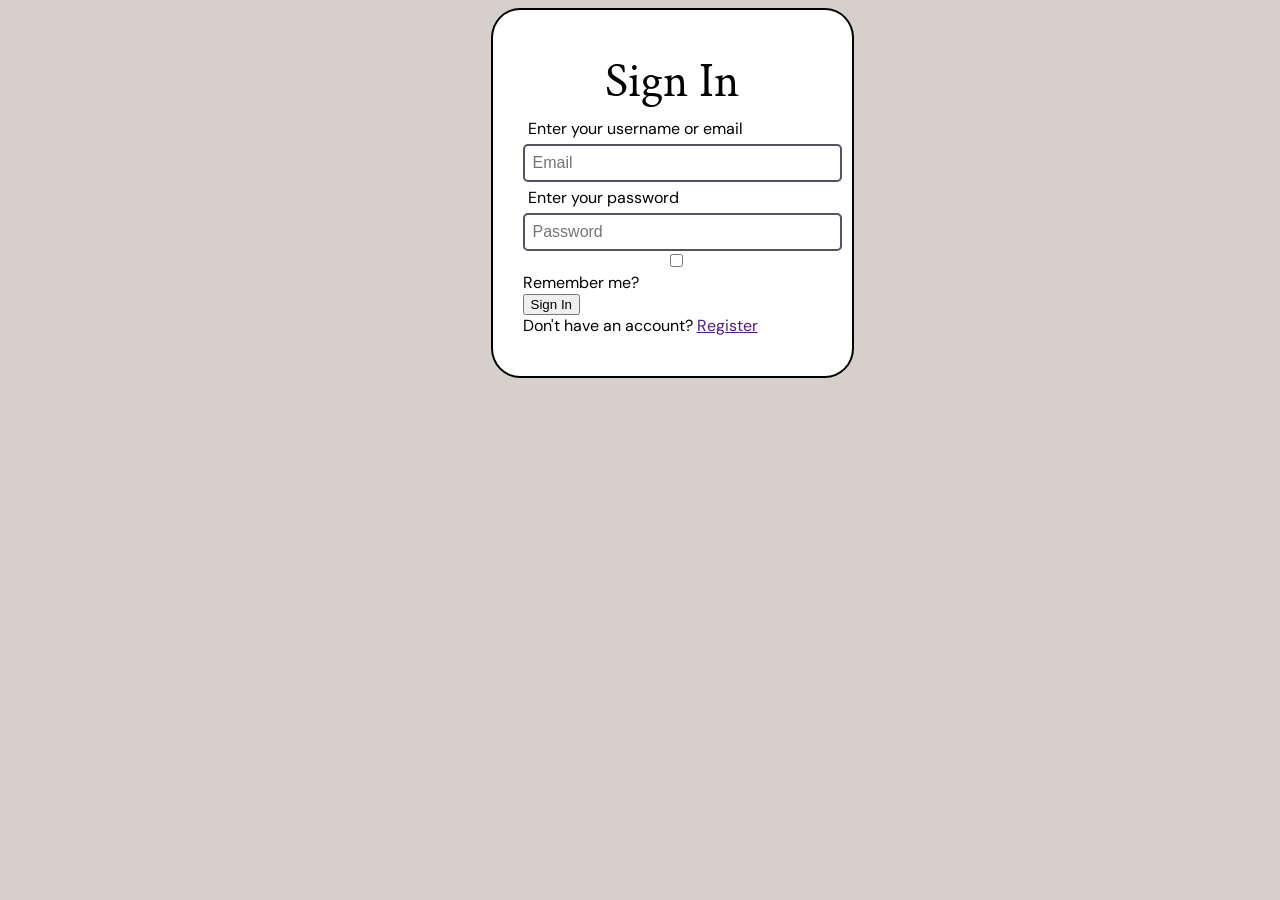
<file: index.html>
<!DOCTYPE html>

<html lang="en">
    <head>
        <meta charset="UTF-8">
        <meta name="viewport" content="width=device-width", initial-scale="1.0">
        <meta http-equiv="X-UA-Compatible" content="ie=edge">
        <title>Sign In</title>
        <link rel="stylesheet" href="./style.css">
        <!-- Crimson Text font-->
        <link rel="preconnect" href="https://fonts.googleapis.com">
        <link rel="preconnect" href="https://fonts.gstatic.com" crossorigin>
        <link href="https://fonts.googleapis.com/css2?family=Crimson+Text:ital,wght@0,400;0,600;0,700;1,400;1,600;1,700&family=Poppins:ital,wght@0,100;0,200;0,300;0,400;0,500;0,600;0,700;0,800;0,900;1,100;1,200;1,300;1,400;1,500;1,600;1,700;1,800;1,900&display=swap" rel="stylesheet">
        <!-- DM Sans Font-->
        <link rel="preconnect" href="https://fonts.googleapis.com">
        <link rel="preconnect" href="https://fonts.gstatic.com" crossorigin>
        <link href="https://fonts.googleapis.com/css2?family=Crimson+Text:ital,wght@0,400;0,600;0,700;1,400;1,600;1,700&family=DM+Sans:ital,opsz,wght@0,9..40,100..1000;1,9..40,100..1000&family=Poppins:ital,wght@0,100;0,200;0,300;0,400;0,500;0,600;0,700;0,800;0,900;1,100;1,200;1,300;1,400;1,500;1,600;1,700;1,800;1,900&display=swap" rel="stylesheet">
    </head>
    <body>

        <form action="login-form" action="#">
        <div class = "login-form">
            <div class = "container">
                <h1> Sign In </h1>
                <p>Enter your username or email</p>
                <div class="input-box">
                    <input type="email" name="email" placeholder="Email">
                </div>
                <p>Enter your password</p>
                <div class="input-box">
                    <input type="password" name="password" placeholder="Password">
                </div>
                <div class="checkbox">
                    <input type="checkbox"> Remember me?
                </div>
                <div class="button">
                    <button type="button">Sign In</button>
                </div>
                <div class="container-text">
                    Don't have an account? <a href="" class="link">Register</a>
                </div>
            </div>
        </div>
        </form>

        <form action="register-form" action="#">
            <div class = "register-form">
                <div class = "container">
                    <h1> Register </h1>
                    <div class="input-box">
                        <input type="email" name="email" placeholder="Email">
                    </div>
                    <div class="input-box">
                        <input type="password" name="password" placeholder="Password">
                    </div>
                    <div class="input-box">
                        <input type="password" name="confirm-password" placeholder="Confirm Password">
                    </div>
                    <div>
                        <button type="button">Register</button>
                    </div>
                    <div class="container-text">
                        Already have an account? <a href="" class="link">Sign In</a>
                    </div>
                </div>
            </div>
        </form>


    </body>
</html>
</file>
<file: style.css>
body {
    display: flex;
    justify-content: center;
    align-items: center;
    background-color: #D6CFCB;
    font-family: "DM Sans", serif;
}

p {
    margin: 5px;
}

.container {
    width: 100%;
    max-width: 500px;
    padding: 40px 30px;
    color: #000;
    background-color: #fff;
    border: 2px solid #000;
    border-radius: 8%;
    text-align: left;
}

.container h1 {
    font-family: "Crimson Text", serif;
    font-weight: normal;
    font-size: 48px;
    text-align: center;
    padding: 0px;
    margin: 0px;
}

.container input {
    border: 2px solid #565264;
    width: 100%;
    padding: 8px;
    font-size: 16px;
    border-radius: 5px;
}

.register-form {
    display: none;
}
</file>
